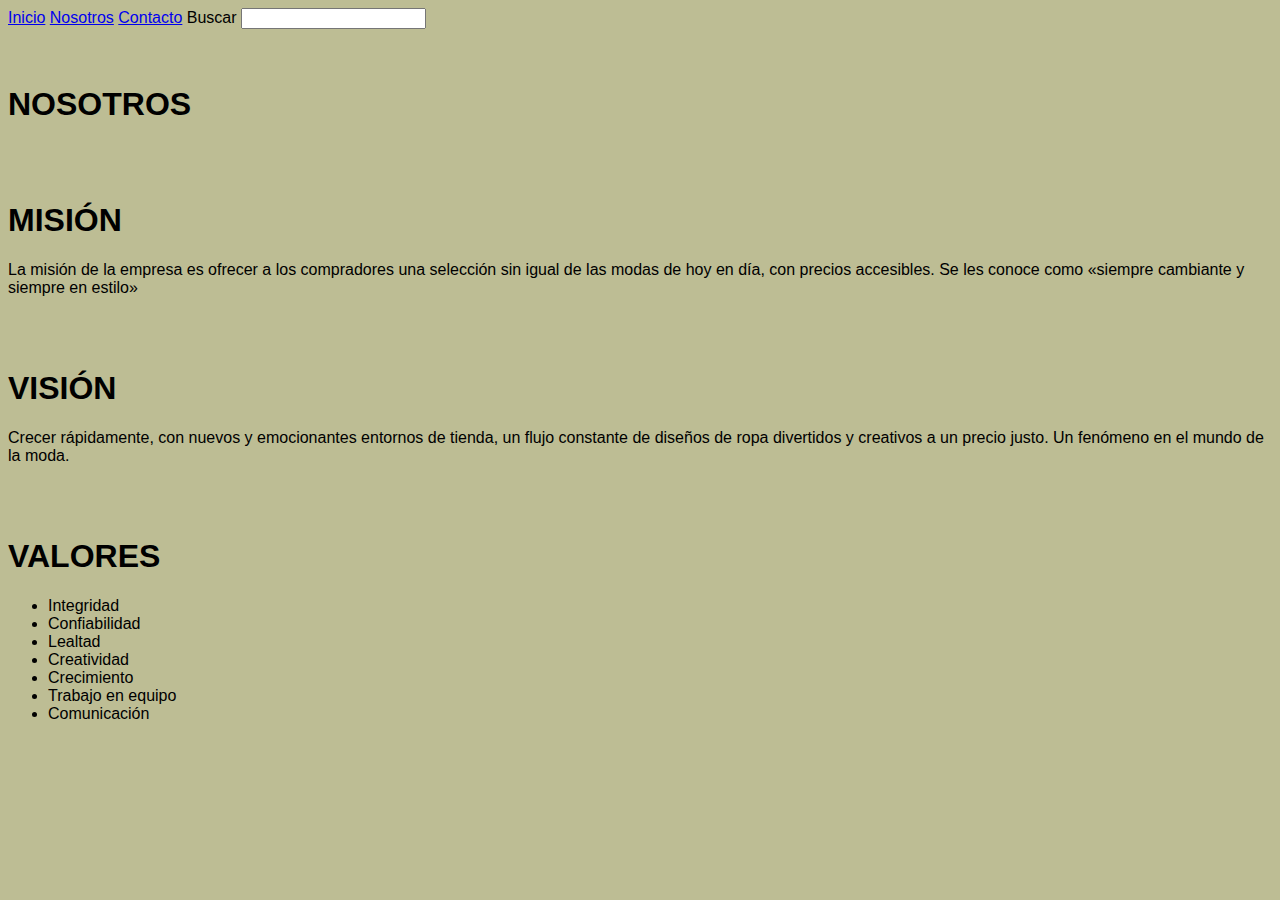
<file: quienessomos.html>
<!DOCTYPE html>
<html lang="en">
<head>
    <meta charset="UTF-8">
    <meta http-equiv="X-UA-Compatible" content="IE=edge">
    <meta name="viewport" content="width=device-width, initial-scale=1.0">
    <title>Acerca de nosotros</title>
</head>
<body style="font-family: Verdana, Geneva, Tahoma, sans-serif; background-color: rgb(189, 189, 148);">
    <nav>
        <a href="./Index.html" target="_blank">Inicio</a>
        <a href="./Nosotros.html" target="_blank">Nosotros</a> <!---Sirve para hacer referencia a las secciones por las que se va a navegar --->
        
        <a href="./Contacto.html" target="_blank">Contacto</a>
        <label for="search" >Buscar</label>
        <input type="search">
    
    </nav>
    <br>
    <br>
   
    <section>
        <h1>NOSOTROS</h1>
        <br>
        <br>
        <h1>MISIÓN</h1>
        <p>La misión de la empresa es ofrecer a los compradores una selección sin igual de las modas de hoy en día, con precios accesibles. Se les conoce como «siempre cambiante y siempre en estilo» 
        </p>
        
    </section>
    <br>
    <br>
    <section>
        <h1>VISIÓN</h1>
        <p>Crecer rápidamente, con nuevos y emocionantes entornos de tienda, un flujo constante de diseños de ropa divertidos y creativos a un precio justo. Un fenómeno en el mundo de la moda.
        </p>
    </section>
    <br>
    <br>
    <section>
        <h1>VALORES</h1>
        <ul>
            <li>Integridad</li>
            <li>Confiabilidad</li>
            <li>Lealtad</li>
            <li>Creatividad</li>
            <li>Crecimiento</li>
            <li>Trabajo en equipo</li>
            <li>Comunicación</li>
        </ul>
    </section>
    <br>
    <br>
</body>
</html>
</file>
